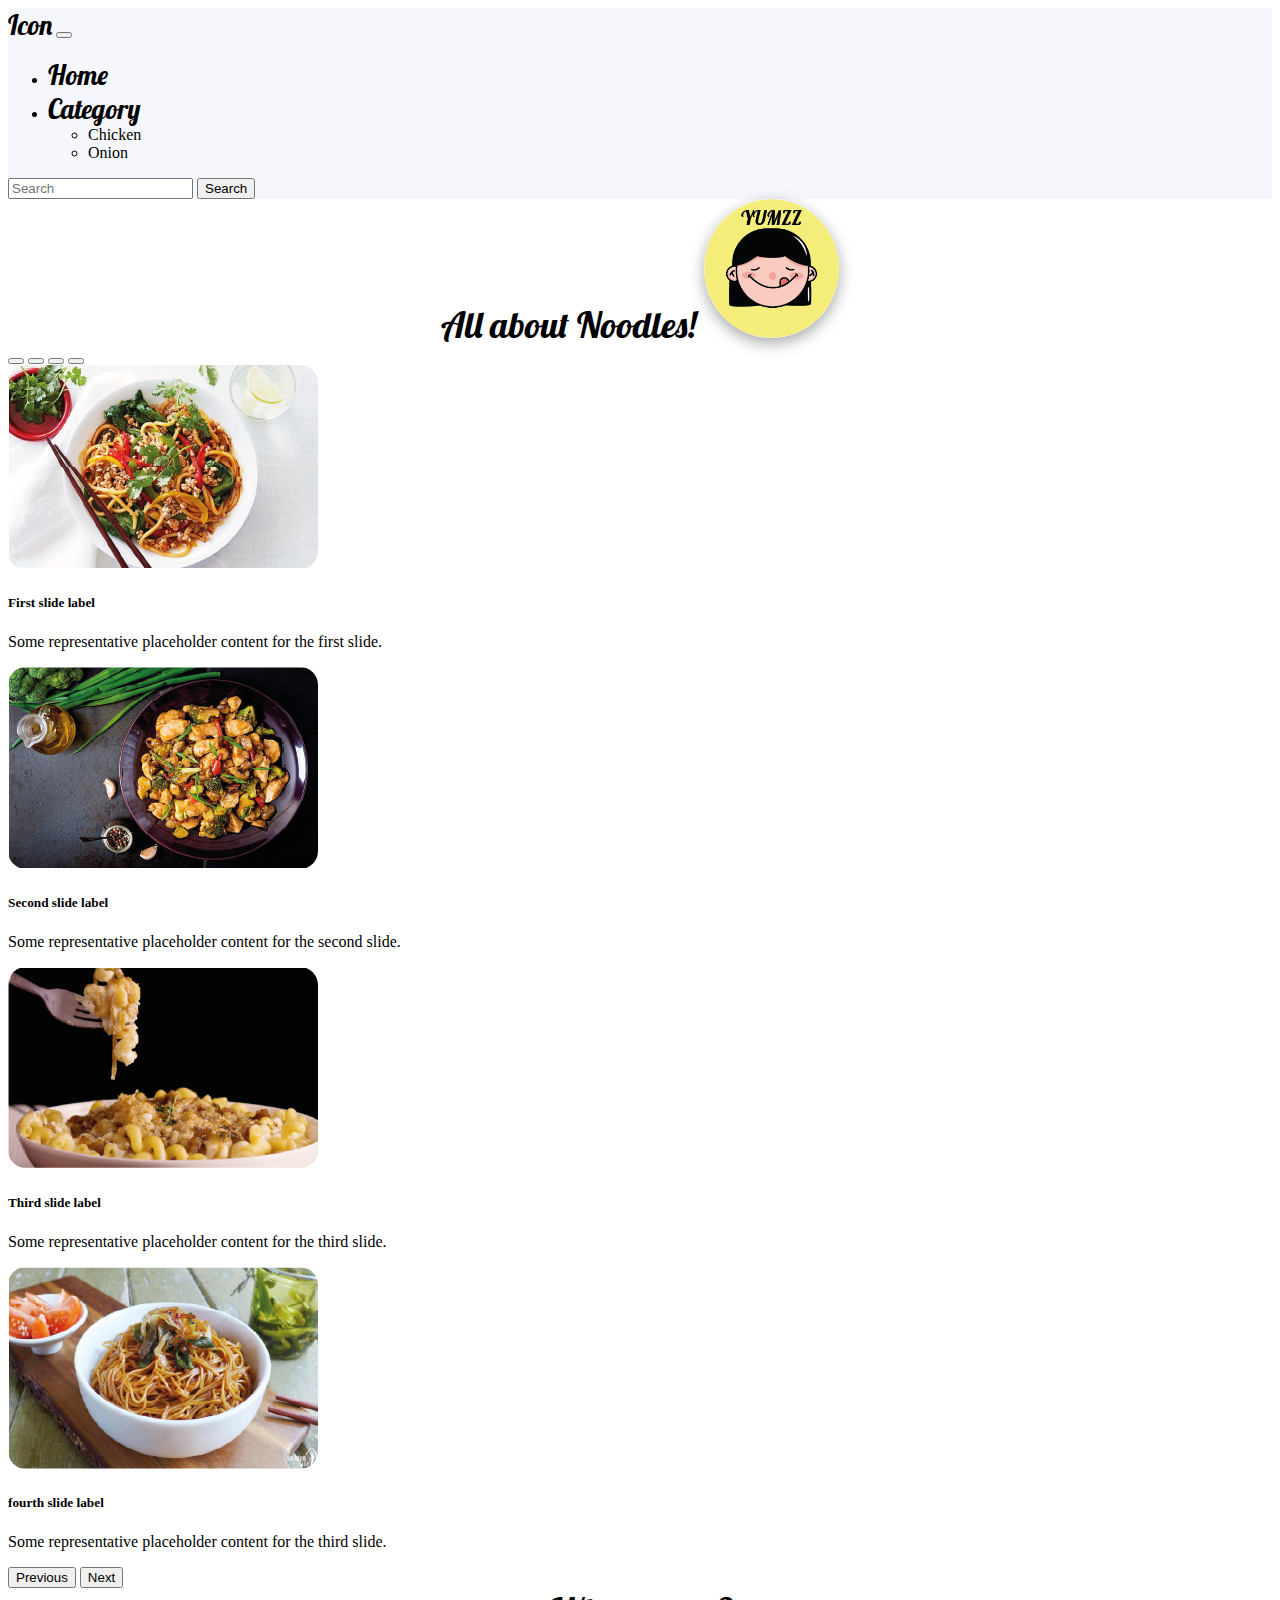
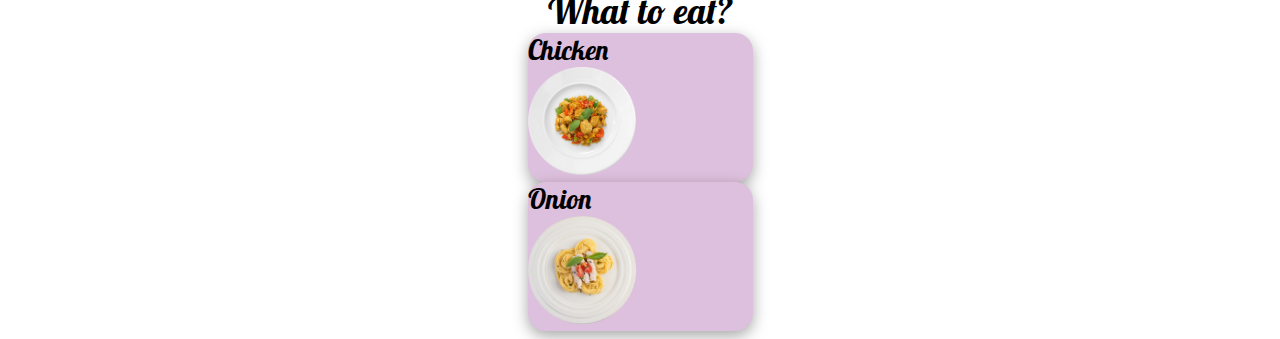
<file: index.html>
<!DOCTYPE html>
<html lang="en">
  <head>
    <meta charset="UTF-8" />
    <meta http-equiv="X-UA-Compatible" content="IE=edge" />
    <meta name="viewport" content="width=device-width, initial-scale=1.0" />
    <link
      href="https://cdn.jsdelivr.net/npm/bootstrap@5.0.2/dist/css/bootstrap.min.css"
      rel="stylesheet"
      integrity="sha384-EVSTQN3/azprG1Anm3QDgpJLIm9Nao0Yz1ztcQTwFspd3yD65VohhpuuCOmLASjC"
      crossorigin="anonymous"
    />
    <link rel="stylesheet" href="./styles.css" />
    <title>Document</title>
  </head>
  <body>
    <!-- nav bar -->
    <nav class="navbar navbar-expand-lg navbar-light">
      <div class="container-fluid">
        <a class="navbar-brand" href="#">Icon</a>
        <button
          class="navbar-toggler"
          type="button"
          data-bs-toggle="collapse"
          data-bs-target="#navbarSupportedContent"
          aria-controls="navbarSupportedContent"
          aria-expanded="false"
          aria-label="Toggle navigation"
        >
          <span class="navbar-toggler-icon"></span>
        </button>
        <div class="collapse navbar-collapse" id="navbarSupportedContent">
          <ul class="navbar-nav me-auto mb-2 mb-lg-0">
            <li class="nav-item">
              <a class="nav-link active" aria-current="page" href="#">Home</a>
            </li>
            <li class="nav-item dropdown">
              <a
                class="nav-link dropdown-toggle"
                href="#"
                id="navbarDropdown"
                role="button"
                data-bs-toggle="dropdown"
                aria-expanded="false"
              >
                Category
              </a>
              <ul class="dropdown-menu" aria-labelledby="navbarDropdown">
                <li>
                  <a class="dropdown-item" href="chicken-category.html"
                    >Chicken</a
                  >
                </li>
                <li>
                  <a class="dropdown-item" href="onion-category.html">Onion</a>
                </li>
              </ul>
            </li>
          </ul>
          <form class="d-flex">
            <input
              class="form-control me-2"
              type="search"
              placeholder="Search"
              aria-label="Search"
            />
            <button class="btn btn-outline-dark" type="submit">Search</button>
          </form>
        </div>
      </div>
    </nav>
    <div class="container flex-column d-flex justify-content-center">
      <div class="description flex-column d-flex justify-content-center m-2">
        All about Noodles!
        <img src="images/brand-icon.png" alt="brand-icon" />
      </div>
      <!-- carousel to show noodles images -->

      <div
        id="carouselExampleDark"
        class="carousel carousel-dark slide"
        data-bs-ride="carousel"
      >
        <div class="carousel-indicators">
          <button
            type="button"
            data-bs-target="#carouselExampleDark"
            data-bs-slide-to="0"
            class="active"
            aria-current="true"
            aria-label="Slide 1"
          ></button>
          <button
            type="button"
            data-bs-target="#carouselExampleDark"
            data-bs-slide-to="1"
            aria-label="Slide 2"
          ></button>
          <button
            type="button"
            data-bs-target="#carouselExampleDark"
            data-bs-slide-to="2"
            aria-label="Slide 3"
          ></button>
          <button
            type="button"
            data-bs-target="#carouselExampleDark"
            data-bs-slide-to="3"
            aria-label="Slide 4"
          ></button>
        </div>
        <div class="carousel-inner">
          <div class="carousel-item active" data-bs-interval="10000">
            <img src="images/chicken1.png" class="d-block w-100" alt="..." />
            <div class="carousel-caption d-none d-md-block">
              <h5>First slide label</h5>
              <p>
                Some representative placeholder content for the first slide.
              </p>
            </div>
          </div>
          <div class="carousel-item" data-bs-interval="5000">
            <img src="images/chicken2.png" class="d-block w-100" alt="..." />
            <div class="carousel-caption d-none d-md-block">
              <h5>Second slide label</h5>
              <p>
                Some representative placeholder content for the second slide.
              </p>
            </div>
          </div>
          <div class="carousel-item" data-bs-interval="2000">
            <img src="images/onion1.png" class="d-block w-100" alt="..." />
            <div class="carousel-caption d-none d-md-block">
              <h5>Third slide label</h5>
              <p>
                Some representative placeholder content for the third slide.
              </p>
            </div>
          </div>
          <div class="carousel-item">
            <img src="images/onion2.png" class="d-block w-100" alt="..." />
            <div class="carousel-caption d-none d-md-block">
              <h5>fourth slide label</h5>
              <p>
                Some representative placeholder content for the third slide.
              </p>
            </div>
          </div>

          <button
            class="carousel-control-prev"
            type="button"
            data-bs-target="#carouselExampleDark"
            data-bs-slide="prev"
          >
            <span class="carousel-control-prev-icon" aria-hidden="true"></span>
            <span class="visually-hidden">Previous</span>
          </button>
          <button
            class="carousel-control-next"
            type="button"
            data-bs-target="#carouselExampleDark"
            data-bs-slide="next"
          >
            <span class="carousel-control-next-icon" aria-hidden="true"></span>
            <span class="visually-hidden">Next</span>
          </button>
        </div>
      </div>
      <div class="sub-header">What to eat?</div>
      <div class="row">
        <div class="col">
          <div class="recipe-category p-3">
            <div class="d-flex justify-content-center">
              <a href="chicken-category.html" class="">Chicken</a>
            </div>
            <div class="d-flex justify-content-center">
              <img src="images/chicken-dish.png" alt="chichen-dish" />
            </div>
          </div>
        </div>
        <div class="col">
          <div class="recipe-category p-3">
            <div class="d-flex justify-content-center">
              <a href="onion-category.html" class="">Onion</a>
            </div>
            <div class="d-flex justify-content-center">
              <img src="images/onion-dish.png" alt="onion-dish" />
            </div>
          </div>
        </div>
      </div>
    </div>
  </body>
  <script
    src="https://cdn.jsdelivr.net/npm/bootstrap@5.0.2/dist/js/bootstrap.bundle.min.js"
    integrity="sha384-MrcW6ZMFYlzcLA8Nl+NtUVF0sA7MsXsP1UyJoMp4YLEuNSfAP+JcXn/tWtIaxVXM"
    crossorigin="anonymous"
  ></script>
</html>
</file>
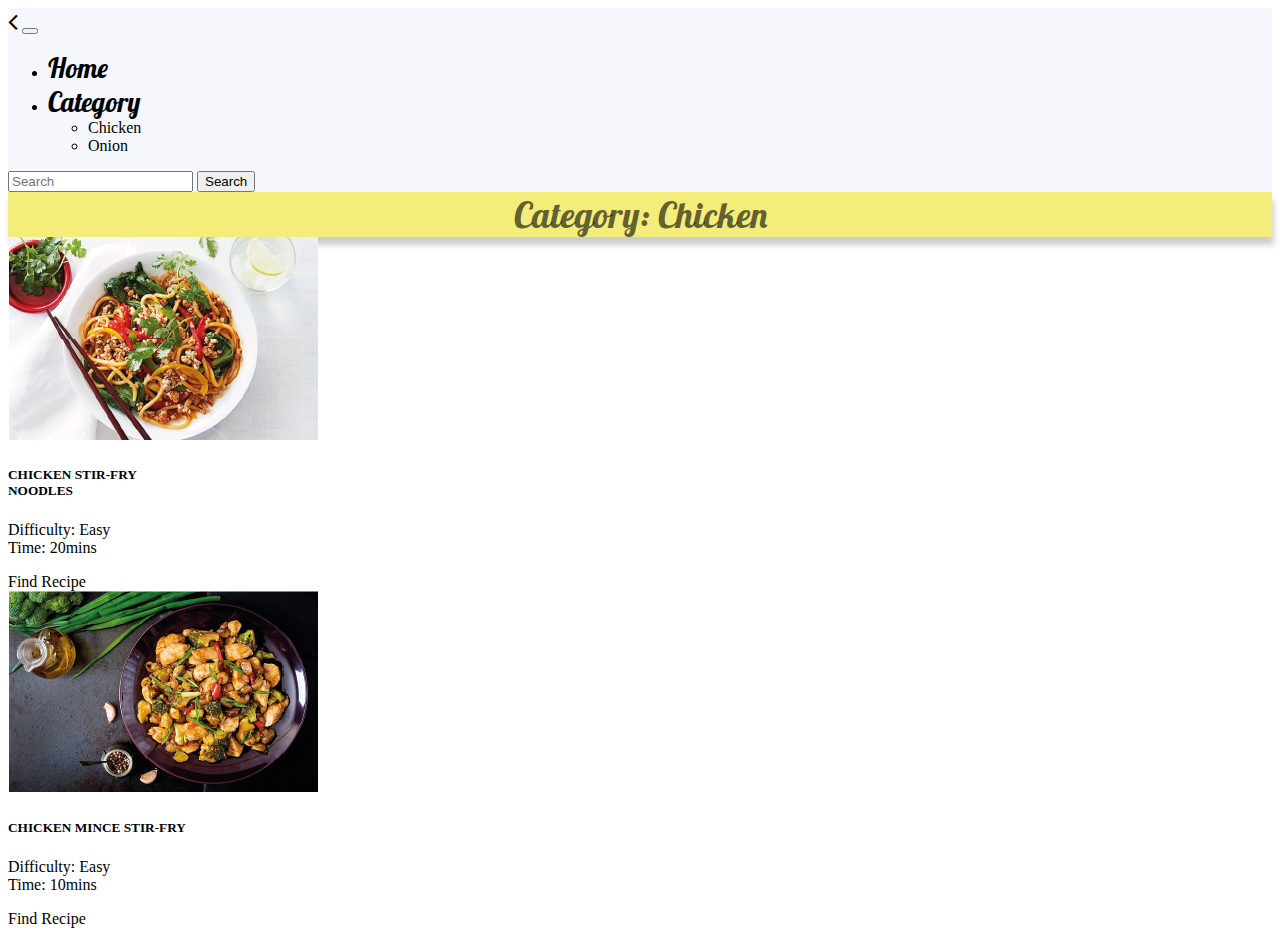
<file: chicken-category.html>
<!DOCTYPE html>
<html lang="en">
  <head>
    <meta charset="UTF-8" />
    <meta http-equiv="X-UA-Compatible" content="IE=edge" />
    <meta name="viewport" content="width=device-width, initial-scale=1.0" />
    <link
      href="https://cdn.jsdelivr.net/npm/bootstrap@5.0.2/dist/css/bootstrap.min.css"
      rel="stylesheet"
      integrity="sha384-EVSTQN3/azprG1Anm3QDgpJLIm9Nao0Yz1ztcQTwFspd3yD65VohhpuuCOmLASjC"
      crossorigin="anonymous"
    />
    <link
      rel="stylesheet"
      href="https://stackpath.bootstrapcdn.com/font-awesome/4.7.0/css/font-awesome.min.css"
      crossorigin="anonymous"
    />
    <link rel="stylesheet" href="./styles.css" />
    <title>Document</title>
  </head>
  <body>
    <!-- nav bar -->
    <nav class="navbar navbar-expand-lg navbar-light">
      <div class="container-fluid">
        <a href="index.html">
          <i class="fa fa-angle-left" aria-hidden="true"></i
        ></a>

        <button
          class="navbar-toggler"
          type="button"
          data-bs-toggle="collapse"
          data-bs-target="#navbarSupportedContent"
          aria-controls="navbarSupportedContent"
          aria-expanded="false"
          aria-label="Toggle navigation"
        >
          <span class="navbar-toggler-icon"></span>
        </button>
        <div class="collapse navbar-collapse" id="navbarSupportedContent">
          <ul class="navbar-nav me-auto mb-2 mb-lg-0">
            <li class="nav-item">
              <a class="nav-link active" aria-current="page" href="#">Home</a>
            </li>
            <li class="nav-item dropdown">
              <a
                class="nav-link dropdown-toggle"
                href="#"
                id="navbarDropdown"
                role="button"
                data-bs-toggle="dropdown"
                aria-expanded="false"
              >
                Category
              </a>
              <ul class="dropdown-menu" aria-labelledby="navbarDropdown">
                <li>
                  <a class="dropdown-item" href="chicken-category.html"
                    >Chicken</a
                  >
                </li>
                <li><a class="dropdown-item" href="#">Onion</a></li>
              </ul>
            </li>
          </ul>
          <form class="d-flex">
            <input
              class="form-control me-2"
              type="search"
              placeholder="Search"
              aria-label="Search"
            />
            <button class="btn btn-outline-dark" type="submit">Search</button>
          </form>
        </div>
      </div>
    </nav>

    <div class="container">
      <div class="text m-4">Category: Chicken</div>

      <div class="cards d-flex justify-content-around flex-wrap">
        <div class="card" style="width: 12rem">
          <img src="images/chicken1.png" class="card-img-top" alt="..." />
          <div class="card-body">
            <h5 class="card-title">CHICKEN STIR-FRY NOODLES</h5>
            <p class="card-text">
              Difficulty: Easy <br />
              Time: 20mins <br />
            </p>
            <a href="chicken-recipe1.html" class="btn btn-dark">Find Recipe</a>
          </div>
        </div>
        <div class="card" style="width: 12rem">
          <img src="images/chicken2.png" class="card-img-top" alt="..." />
          <div class="card-body">
            <h5 class="card-title">CHICKEN MINCE STIR-FRY</h5>
            <p class="card-text">
              Difficulty: Easy <br />
              Time: 10mins <br />
            </p>
            <a href="chicken-recipe2.html" class="btn btn-dark">Find Recipe</a>
          </div>
        </div>
      </div>
    </div>
  </body>
  <script
    src="https://cdn.jsdelivr.net/npm/bootstrap@5.0.2/dist/js/bootstrap.bundle.min.js"
    integrity="sha384-MrcW6ZMFYlzcLA8Nl+NtUVF0sA7MsXsP1UyJoMp4YLEuNSfAP+JcXn/tWtIaxVXM"
    crossorigin="anonymous"
  ></script>
</html>
</file>
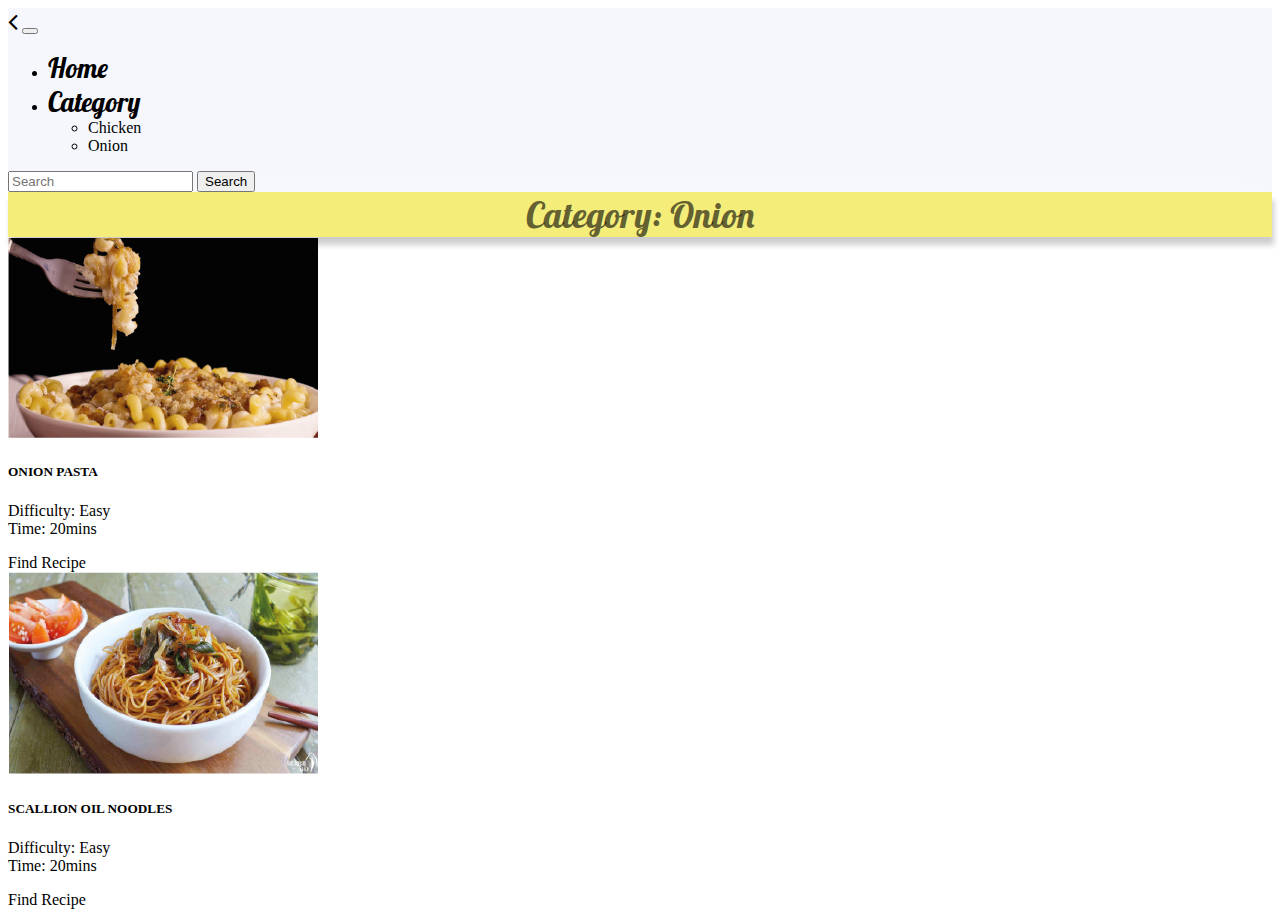
<file: onion-category.html>
<!DOCTYPE html>
<html lang="en">
  <head>
    <meta charset="UTF-8" />
    <meta http-equiv="X-UA-Compatible" content="IE=edge" />
    <meta name="viewport" content="width=device-width, initial-scale=1.0" />
    <link
      href="https://cdn.jsdelivr.net/npm/bootstrap@5.0.2/dist/css/bootstrap.min.css"
      rel="stylesheet"
      integrity="sha384-EVSTQN3/azprG1Anm3QDgpJLIm9Nao0Yz1ztcQTwFspd3yD65VohhpuuCOmLASjC"
      crossorigin="anonymous"
    />
    <link
      rel="stylesheet"
      href="https://stackpath.bootstrapcdn.com/font-awesome/4.7.0/css/font-awesome.min.css"
      crossorigin="anonymous"
    />
    <link rel="stylesheet" href="./styles.css" />
    <title>Document</title>
  </head>
  <body>
    <!-- nav bar -->
    <nav class="navbar navbar-expand-lg navbar-light">
      <div class="container-fluid">
        <a href="index.html">
          <i class="fa fa-angle-left" aria-hidden="true"></i
        ></a>

        <button
          class="navbar-toggler"
          type="button"
          data-bs-toggle="collapse"
          data-bs-target="#navbarSupportedContent"
          aria-controls="navbarSupportedContent"
          aria-expanded="false"
          aria-label="Toggle navigation"
        >
          <span class="navbar-toggler-icon"></span>
        </button>
        <div class="collapse navbar-collapse" id="navbarSupportedContent">
          <ul class="navbar-nav me-auto mb-2 mb-lg-0">
            <li class="nav-item">
              <a class="nav-link active" aria-current="page" href="#">Home</a>
            </li>
            <li class="nav-item dropdown">
              <a
                class="nav-link dropdown-toggle"
                href="#"
                id="navbarDropdown"
                role="button"
                data-bs-toggle="dropdown"
                aria-expanded="false"
              >
                Category
              </a>
              <ul class="dropdown-menu" aria-labelledby="navbarDropdown">
                <li>
                  <a class="dropdown-item" href="chicken-category.html"
                    >Chicken</a
                  >
                </li>
                <li><a class="dropdown-item" href="#">Onion</a></li>
              </ul>
            </li>
          </ul>
          <form class="d-flex">
            <input
              class="form-control me-2"
              type="search"
              placeholder="Search"
              aria-label="Search"
            />
            <button class="btn btn-outline-dark" type="submit">Search</button>
          </form>
        </div>
      </div>
    </nav>

    <div class="container">
      <div class="text m-4">Category: Onion</div>

      <div class="cards d-flex justify-content-around flex-wrap">
        <div class="card" style="width: 12rem">
          <img src="images/onion1.png" class="card-img-top" alt="..." />
          <div class="card-body">
            <h5 class="card-title">ONION PASTA</h5>
            <p class="card-text">
              Difficulty: Easy <br />
              Time: 20mins <br />
            </p>
            <a href="onion-recipe1.html" class="btn btn-dark">Find Recipe</a>
          </div>
        </div>
        <div class="card" style="width: 12rem">
          <img src="images/onion2.png" class="card-img-top" alt="..." />
          <div class="card-body">
            <h5 class="card-title">SCALLION OIL NOODLES</h5>
            <p class="card-text">
              Difficulty: Easy <br />
              Time: 20mins <br />
            </p>
            <a href="onion-recipe2.html" class="btn btn-dark">Find Recipe</a>
          </div>
        </div>
      </div>
    </div>
  </body>
  <script
    src="https://cdn.jsdelivr.net/npm/bootstrap@5.0.2/dist/js/bootstrap.bundle.min.js"
    integrity="sha384-MrcW6ZMFYlzcLA8Nl+NtUVF0sA7MsXsP1UyJoMp4YLEuNSfAP+JcXn/tWtIaxVXM"
    crossorigin="anonymous"
  ></script>
</html>
</file>
<file: styles.css>
@import url("https://fonts.googleapis.com/css2?family=Lobster&family=Open+Sans:wght@400;500&display=swap");

.container {
  gap: 1vh;
  margin: auto;
  min-width: 400px;
}

.navbar {
  background-color: #f5f7fc !important;
}

.navbar-brand,
.nav-link {
  font-family: Lobster;
  font-size: 3vh;
}

.carousel-item img {
  max-width: 50vh;
  height: auto;
  margin: auto;
  border-radius: 2vh;
}

.card img {
  max-width: 60vh;
  margin: auto;
}

.recipe-category {
  background-color: #ddc0dd;
  font-family: lobster;
  font-size: 3vh;
  width: 25vh;
  border-radius: 2vh;
  margin: auto;
  box-shadow: rgba(0, 0, 0, 0.35) 0px 5px 15px;
}

.recipe-category img {
  width: 12vh;
  height: 12vh;
}

.recipe-category a {
  text-decoration: none;
  color: black;
}
.cards {
  gap: 2vh;
}

.fa {
  font-size: 3vh;
}

a {
  text-decoration: none;
  color: black;
}

.text {
  font-family: Lobster;
  font-size: 4vh;
  background-color: #f4ed7a;
  text-align: center;
  color: rgba(0, 0, 0, 0.6);
  box-shadow: 2px 8px 6px rgba(0, 0, 0, 0.2),
    0px -5px 35px rgba(255, 255, 255, 0.3);
}

.sub-header {
  font-size: 4vh;
  font-family: lobster;
  text-align: center;
}

.description {
  font-family: lobster;
  font-size: 4vh;
  text-align: center;
}

.description img {
  width: 15vh;
  margin: auto;
  border-radius: 50%;
  box-shadow: rgba(0, 0, 0, 0.35) 0px 5px 15px;
}

.title {
  font-family: "Open sans";
  font-size: 3vh;
  font-weight: 800;
  text-align: center;
  color: white;
  background-color: black;
  box-shadow: rgba(149, 157, 165, 0.2) 0px 8px 24px;
}

.text-heading {
  font-size: 2.5vh;
  font-family: lobster;
  color: #f3a2a7;
}

.text-heading + ul,
ol {
  font-family: "Open Sans";
}
</file>
